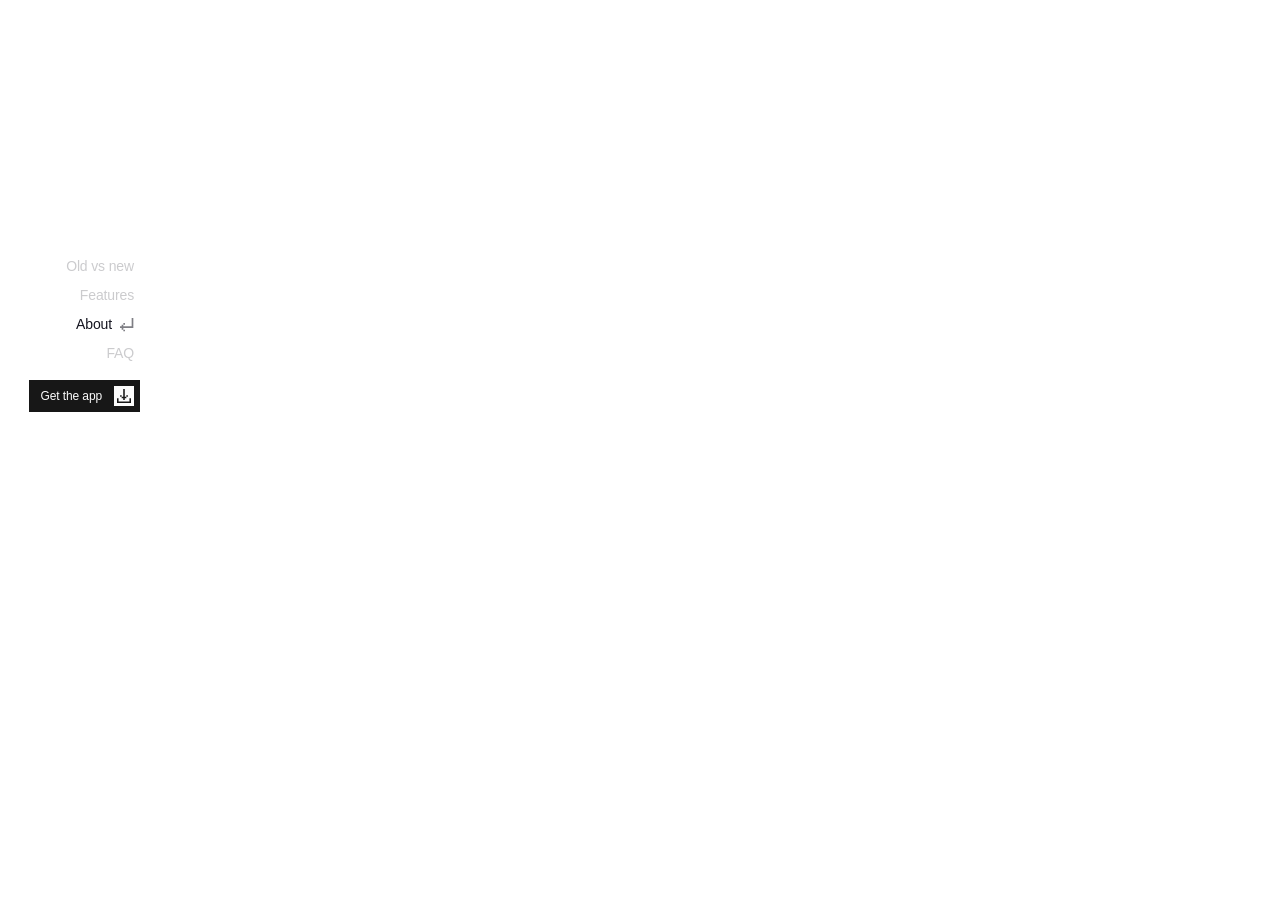
<file: Guidelines/footer.html>
<!doctype html>
<html lang="en">
<head>
<meta charset="utf-8">
<meta name="viewport" content="width=device-width, initial-scale=1">
<title>Footer (FooterCta section) — Squeeze reference</title>
<!--
  Footer call-to-action section with canvas + credits.
  Extracted verbatim from the live Squeeze site (squeeze.grafit.agency).
  Astro scoped attributes (data-astro-cid-*) are preserved so the CSS matches.
  Global design tokens (:root) are inlined below so this file renders standalone.
-->
<style>
/* ===== global tokens (:root) ===== */
:root{--color-bg:#0d0d0d;--color-fg:#fcfcfc;--color-fg-muted:#fcfcfc99;--color-fg-dim:#fcfcfc66;--color-accent:#d2ff28;--color-accent-text:#171717;--color-border:#33333380;--grid-border:#e1e1e180;--color-surface:#161616;--font-display:"PP Mondwest", serif;--font-body:"Geist", sans-serif;--font-mono:"Geist Mono", monospace;--space-1:4px;--space-2:8px;--space-3:12px;--space-4:16px;--space-5:24px;--space-6:32px;--space-7:48px;--space-8:64px;--space-9:96px;--space-10:112px;--hero-min-height:clamp(580px, 100svh, 1200px);--col-width:952px;--motion-ease-out:cubic-bezier(.22, 1, .36, 1);--motion-ease-soft:cubic-bezier(.33, 1, .32, 1);--motion-ease-spring:cubic-bezier(.33, 1.06, .32, 1);--motion-duration-xs:.28s;--motion-duration-sm:.45s;--motion-duration-md:.75s;--motion-duration-lg:1.1s;--motion-duration-xl:1.35s}

/* ===== scoped component styles ===== */
.button[data-astro-cid-vnzlvqnm]{position:relative;display:inline-flex;align-items:center;gap:var(--space-4);padding:9px 9px 9px var(--space-4);background:var(--color-fg);color:var(--color-accent-text);border:none;cursor:pointer;font-family:var(--font-body);font-size:16px;font-weight:500;letter-spacing:-.32px;white-space:nowrap;overflow:hidden;transition:background-color .5s cubic-bezier(.625,.05,0,1)}
.circleWrap[data-astro-cid-vnzlvqnm]{position:absolute;inset:0;overflow:hidden;pointer-events:none;z-index:0}
.circle[data-astro-cid-vnzlvqnm]{position:absolute;top:50%;left:50%;width:100%;border-radius:50%;background-color:var(--color-accent);transform:translate(-50%,-50%) scale(0);transition:transform .7s cubic-bezier(.625,.05,0,1);pointer-events:none}
.circle[data-astro-cid-vnzlvqnm]:before{content:"";display:block;padding-top:100%}
.button[data-astro-cid-vnzlvqnm]:hover .circle[data-astro-cid-vnzlvqnm]{transform:translate(-50%,-50%) scale(1)}
.label[data-astro-cid-vnzlvqnm]{position:relative;z-index:1;line-height:20px;transition:transform .735s cubic-bezier(.625,.05,0,1)}
.icon[data-astro-cid-vnzlvqnm]{position:relative;z-index:1;display:flex;align-items:center;justify-content:center;width:24px;height:24px;background:#14141f;color:var(--color-fg);flex-shrink:0;transition:transform .735s cubic-bezier(.625,.05,0,1)}
.icon[data-astro-cid-vnzlvqnm] svg{display:block;overflow:hidden}
.icon[data-astro-cid-vnzlvqnm] path{transform-box:fill-box;transform-origin:center}
.iconStatic[data-astro-cid-vnzlvqnm]{transform:scale(1);transform-origin:right center}
.iconDuplicate[data-astro-cid-vnzlvqnm]{position:absolute;top:50%;left:9px;transform:translateY(-50%) scale(0);transform-origin:left center}
.button[data-astro-cid-vnzlvqnm]:hover .iconStatic[data-astro-cid-vnzlvqnm]{transform:scale(0)}
.button[data-astro-cid-vnzlvqnm]:hover .iconDuplicate[data-astro-cid-vnzlvqnm]{transform:translateY(-50%) scale(1)}
.button[data-astro-cid-vnzlvqnm]:hover .iconDuplicate[data-astro-cid-vnzlvqnm] path:nth-of-type(n+2){animation:iconArrowSlideLoop .95s cubic-bezier(.45,0,.22,1) infinite}
.hasIcon[data-astro-cid-vnzlvqnm]:hover .label[data-astro-cid-vnzlvqnm]{transform:translate(33px)}
.section[data-astro-cid-hxscshf5]{position:relative;width:100%;background:#0d0d0d}
.sticky[data-astro-cid-hxscshf5]{position:sticky;top:0;width:100%;height:100vh;overflow:hidden}
.canvasPerspective[data-astro-cid-hxscshf5]{position:absolute;inset:0;z-index:0;perspective:900px;perspective-origin:50% 0%}
.canvas[data-astro-cid-hxscshf5]{position:absolute;inset:0;width:100%;height:100%;display:block;background:#0d0d0d;will-change:transform}
.overlay[data-astro-cid-hxscshf5]{position:absolute;inset:0;z-index:1;display:flex;flex-direction:column;align-items:center;justify-content:flex-start}
.borders[data-astro-cid-hxscshf5]{position:absolute;inset:0 6px;border-left:1px solid var(--grid-border);border-right:1px solid var(--grid-border);pointer-events:none;opacity:0;transition:opacity .8s cubic-bezier(.22,1,.36,1) calc(var(--reveal-delay, 0ms))}
.overlay[data-astro-cid-hxscshf5][data-revealed=true] .borders[data-astro-cid-hxscshf5]{opacity:1}
.inner[data-astro-cid-hxscshf5]{display:flex;flex-direction:column;align-items:center;gap:var(--space-6);padding-inline:var(--space-4);padding-top:clamp(80px,10svh,126px)}
[data-astro-cid-hxscshf5][data-cta-el]{opacity:0;transform:translateY(24px);transition:opacity .75s cubic-bezier(.22,1,.36,1),transform .75s cubic-bezier(.22,1,.36,1);transition-delay:calc(var(--i, 0) * .11s)}
.overlay[data-astro-cid-hxscshf5][data-revealed=true] [data-astro-cid-hxscshf5][data-cta-el]{opacity:1;transform:translateY(0)}
.ctaHeading[data-astro-cid-hxscshf5]{display:flex;align-items:baseline;gap:6px;flex-wrap:wrap;justify-content:center;translate:calc(var(--mm-nx, 0) * 8px) calc(var(--mm-ny, 0) * 5px)}
.headingWord[data-astro-cid-hxscshf5]{font-family:var(--font-display);font-size:clamp(36px,6vw,72px);font-weight:400;color:#171717;letter-spacing:-.03em;line-height:1.1;white-space:nowrap}
.headingAccent[data-astro-cid-hxscshf5]{display:inline-flex;align-items:center;padding:6px 4px;background:#d2ff28}
.headingAccentText[data-astro-cid-hxscshf5]{font-family:var(--font-body);font-size:clamp(32px,5.5vw,65px);font-weight:400;color:#171717;letter-spacing:-.04em;line-height:1.1;white-space:nowrap}
.ctaSub[data-astro-cid-hxscshf5]{font-family:var(--font-body);font-size:16px;font-weight:400;color:#17171799;letter-spacing:-.01em;line-height:1.5;text-align:center;translate:calc(var(--mm-nx, 0) * 10px) calc(var(--mm-ny, 0) * 6px)}
.ctaBtnReveal[data-astro-cid-hxscshf5]{display:flex;justify-content:center}
.ctaBtnReveal[data-astro-cid-hxscshf5] button{translate:calc(var(--mm-nx, 0) * 14px) calc(var(--mm-ny, 0) * 8px)}
.credits[data-astro-cid-hxscshf5]{position:absolute;bottom:0;left:50%;display:flex;align-items:center;gap:8px;padding-block:48px;white-space:nowrap}
.credits[data-astro-cid-hxscshf5][data-cta-el]{transform:translate(-50%) translateY(24px)}
.overlay[data-astro-cid-hxscshf5][data-revealed=true] .credits[data-astro-cid-hxscshf5][data-cta-el]{transform:translate(-50%) translateY(0)}
.creditsText[data-astro-cid-hxscshf5]{font-family:var(--font-display);font-size:16px;font-weight:400;color:#fcfcfc;letter-spacing:-.03em;line-height:1.1}
.creditsHeart[data-astro-cid-hxscshf5]{display:flex;align-items:center;justify-content:center;width:24px;height:24px;flex-shrink:0}
.creditsHeart[data-astro-cid-hxscshf5] img[data-astro-cid-hxscshf5]{width:20px;height:20px;object-fit:contain}
.creditsBy[data-astro-cid-hxscshf5]{display:inline;line-height:1.1}
.creditsLink[data-astro-cid-hxscshf5]{font-family:var(--font-display);font-size:16px;font-weight:400;color:#fcfcfc;letter-spacing:-.03em;line-height:1.1;text-decoration:none}
.creditsLink[data-astro-cid-hxscshf5]:hover{text-decoration:underline;text-underline-offset:3px}
.creditsLink[data-astro-cid-hxscshf5]:focus-visible{outline:2px solid rgba(252,252,252,.5);outline-offset:2px}
</style>
</head>
<body>
<section class="section" data-cta-section="" data-astro-cid-hxscshf5="" style="height: calc(700px + 100vh);"> <div class="sticky" data-cta-sticky="" data-astro-cid-hxscshf5=""> <div class="canvasPerspective" data-astro-cid-hxscshf5=""> <canvas class="canvas" data-cta-canvas="" aria-hidden="true" data-astro-cid-hxscshf5="" width="2560" height="1208" style="transform: scale(1.14) rotateX(1.996deg) rotateY(1.881deg) translateZ(0px);"></canvas> </div> <div class="overlay" data-cta-overlay="" data-astro-cid-hxscshf5="" style="--mm-nx: 0.537; --mm-ny: -0.998;" data-revealed="false"> <div class="borders" aria-hidden="true" data-astro-cid-hxscshf5=""></div> <div class="inner" data-cta-content="" data-astro-cid-hxscshf5="" style="transform: translate3d(2.59px, -3.91px, 0px);"> <div class="ctaHeading" data-cta-el="" style="--i:0" data-astro-cid-hxscshf5=""> <span class="headingWord" data-astro-cid-hxscshf5="">Get</span> <span class="headingAccent" data-astro-cid-hxscshf5=""> <span class="headingAccentText" data-astro-cid-hxscshf5="">Squeeze</span> </span> </div> <p class="ctaSub" data-cta-el="" style="--i:1" data-astro-cid-hxscshf5="">
Download the macOS app – free forever, native compression.
</p> <div class="ctaBtnReveal" data-cta-el="" style="--i:2" data-astro-cid-hxscshf5=""> <a href="https://grafit.s3.eu-central-1.amazonaws.com/squeeze/Squeeze.dmg" download="" data-btn="true" data-astro-cid-vnzlvqnm="true" class="button hasIcon"> <span class="circleWrap" aria-hidden="true" data-astro-cid-vnzlvqnm=""> <span class="circle" data-btn-circle="" data-astro-cid-vnzlvqnm="" style="left: 104.2%; top: -100.4%; width: 223.4%;"></span> </span> <span class="icon iconDuplicate" aria-hidden="true" data-astro-cid-vnzlvqnm=""> <svg width="14" height="14" viewBox="0 0 14 14" fill="none" aria-hidden="true" data-astro-cid-hxscshf5=""> <path d="M1.55566 9.33301V12.4443H12.4443V9.33301H14V14H0V9.33301H1.55566Z" fill="currentColor" data-astro-cid-hxscshf5=""></path> <path d="M7.77734 7.77734H9.33301V9.33301H7.77734V10.8887H6.22266V9.33301H4.66699V7.77734H6.22266V0H7.77734V7.77734Z" fill="currentColor" data-astro-cid-hxscshf5=""></path> <path d="M4.66699 7.77734H3.11133V6.22266H4.66699V7.77734Z" fill="currentColor" data-astro-cid-hxscshf5=""></path> <path d="M10.8887 7.77734H9.33301V6.22266H10.8887V7.77734Z" fill="currentColor" data-astro-cid-hxscshf5=""></path> </svg> </span><span class="label" data-astro-cid-vnzlvqnm=""> 
Download for macOS
</span> <span class="icon iconStatic" aria-hidden="true" data-astro-cid-vnzlvqnm=""> <svg width="14" height="14" viewBox="0 0 14 14" fill="none" aria-hidden="true" data-astro-cid-hxscshf5=""> <path d="M1.55566 9.33301V12.4443H12.4443V9.33301H14V14H0V9.33301H1.55566Z" fill="currentColor" data-astro-cid-hxscshf5=""></path> <path d="M7.77734 7.77734H9.33301V9.33301H7.77734V10.8887H6.22266V9.33301H4.66699V7.77734H6.22266V0H7.77734V7.77734Z" fill="currentColor" data-astro-cid-hxscshf5=""></path> <path d="M4.66699 7.77734H3.11133V6.22266H4.66699V7.77734Z" fill="currentColor" data-astro-cid-hxscshf5=""></path> <path d="M10.8887 7.77734H9.33301V6.22266H10.8887V7.77734Z" fill="currentColor" data-astro-cid-hxscshf5=""></path> </svg> </span></a>   </div> </div> <div class="credits" data-cta-el="" style="--i:3" data-astro-cid-hxscshf5=""> <span class="creditsText" data-astro-cid-hxscshf5="">Made with</span> <span class="creditsHeart" aria-label="love" data-astro-cid-hxscshf5=""> <img src="../assets/heart.svg" alt="" width="20" height="20" data-astro-cid-hxscshf5=""> </span> <span class="creditsBy" data-astro-cid-hxscshf5=""> <span class="creditsText" data-astro-cid-hxscshf5="">by </span><a class="creditsLink" href="https://grafit.agency/" target="_blank" rel="noopener noreferrer" data-astro-cid-hxscshf5="">Grafit</a> </span> </div> </div> </div> </section>
</body>
</html>
</file>
